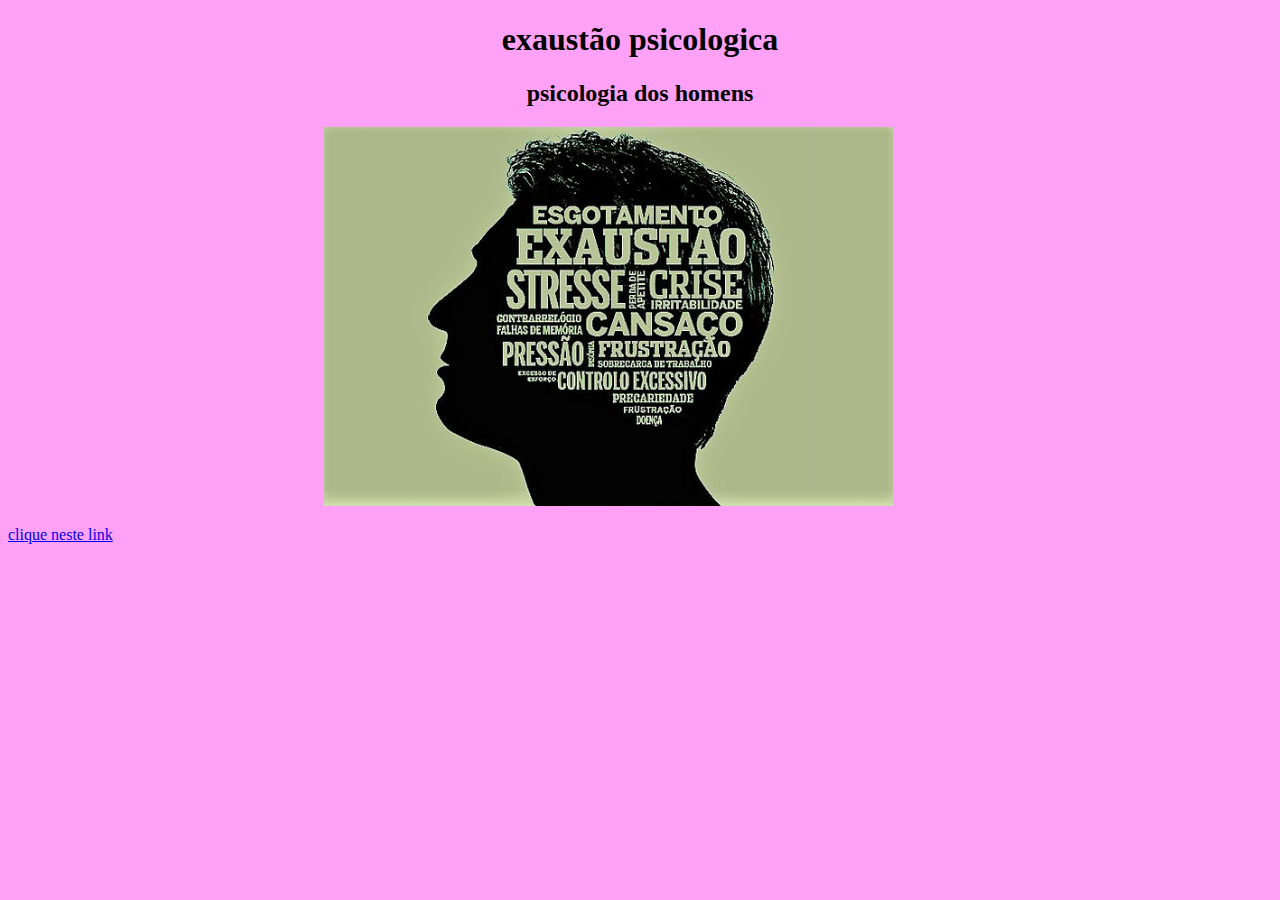
<file: index.html>
<!DOCTYPE html>
<html lang="en">
<head>
    <meta charset="UTF-8">
    <meta name="viewport" content="width=device-width, initial-scale=1.0">
    <title>psicologia</title>
    <link rel="stylesheet" href="style.css">
</head>
<body>
    <h1>exaustão psicologica</h1>
    <h2>psicologia dos homens</h2>

    <img src="peroquinha de mel.jpg" width="45%">

    <p></p>

    <a href="churros.html">clique neste link</a>
</body>
</html>
</file>
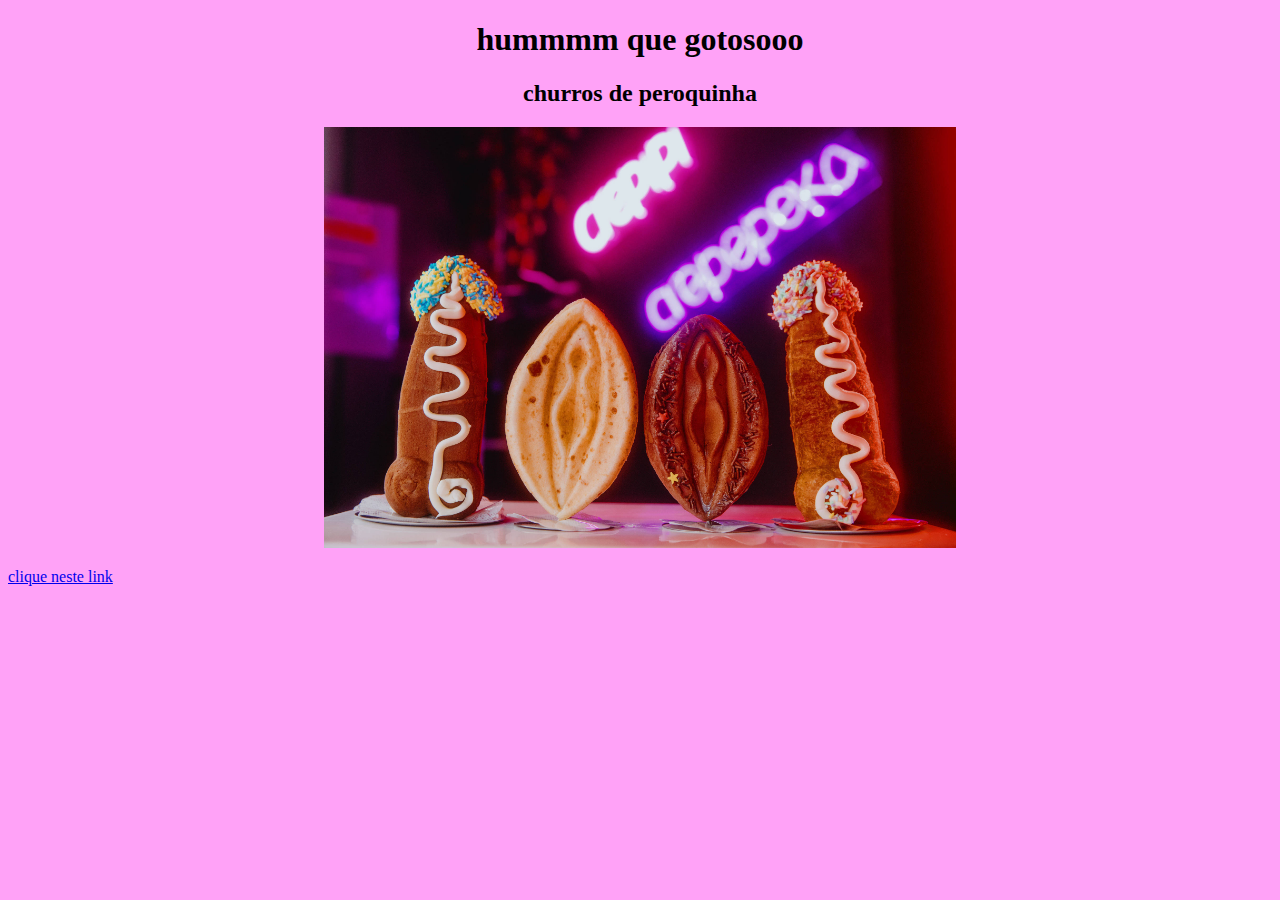
<file: churros.html>
<!DOCTYPE html>
<html lang="en">
<head>
    <meta charset="UTF-8">
    <meta name="viewport" content="width=device-width, initial-scale=1.0">
    <title>churrinhos</title>
    <link rel="stylesheet" href="style.css">
</head>
<body>
    <h1>hummmm que gotosooo</h1>
    <h2>churros de peroquinha</h2>

    <img src="opa.jpg" width="50%">

    <p></p>

    <a href="index.html">clique neste link</a>
</body>
</html>
</file>
<file: style.css>
h1, h2, a{
    text-align: center;


}

img{
  margin-left: 25%;
}

body{
    background-color: rgb(255, 162, 247);
}
</file>
